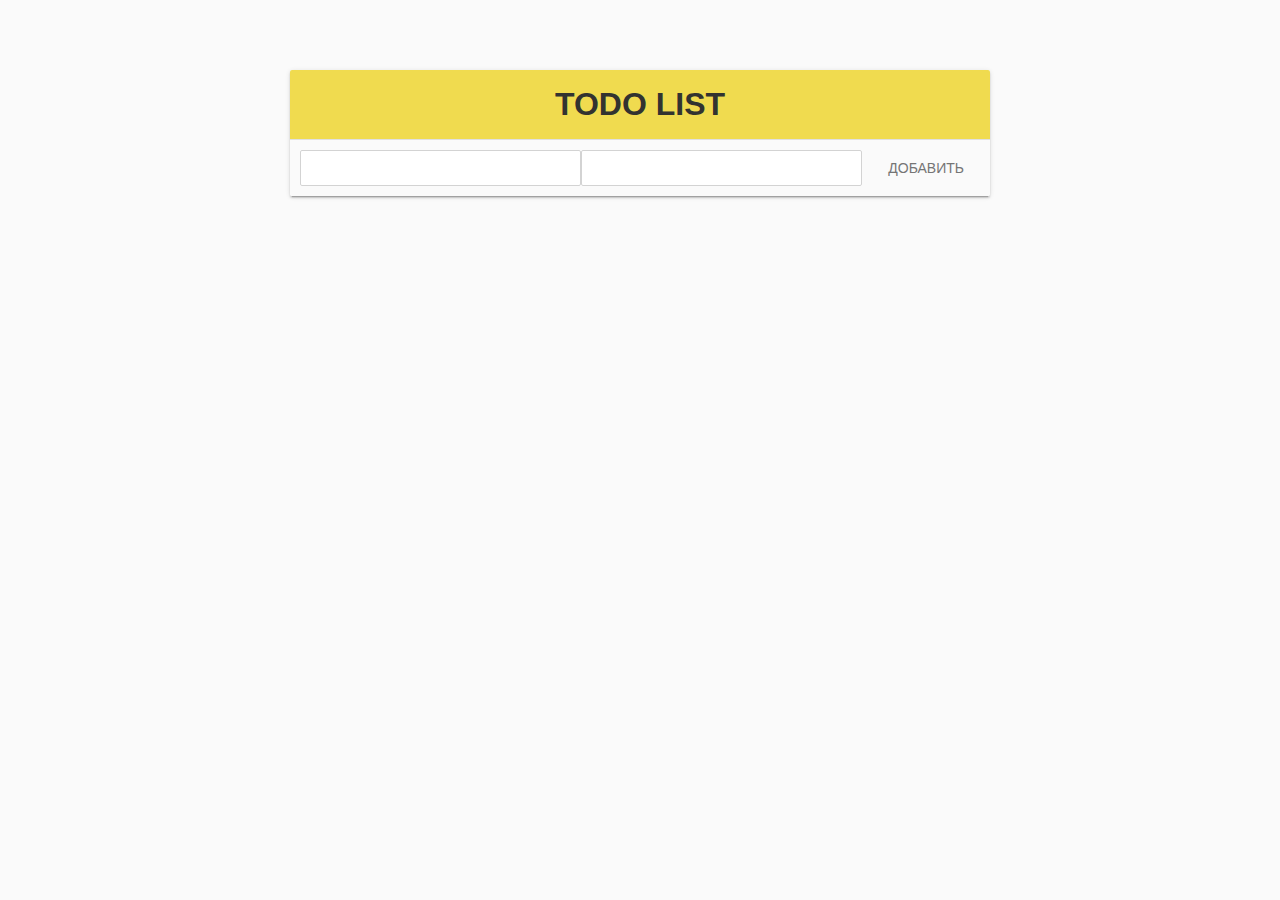
<file: index.html>
<!DOCTYPE html>
<html>
    <head>
        <meta charset="utf-8">
        <meta name="viewport" content="width=device-width, initial-scale=1, user-scalable=no">
        <title>Todo.js</title>
        <link rel="icon" href="favicon.svg" type="image/x-icon">
        <link rel="stylesheet" href="css/style.css">
    </head>

    <body>
        <main id="app">
            <header>
                <h1>Todo List</h1>
            </header>

            <ul id="todo-list"></ul>

            <form id="todo-form">
                <input id="add-input" type="text">
				<input id="add-input-des" type="textarea">
                <button id="add-button" type="submit">Добавить</button>
            </form>
        </main>

        <script src="js/main.js"></script>
    </body>
</html>
</file>
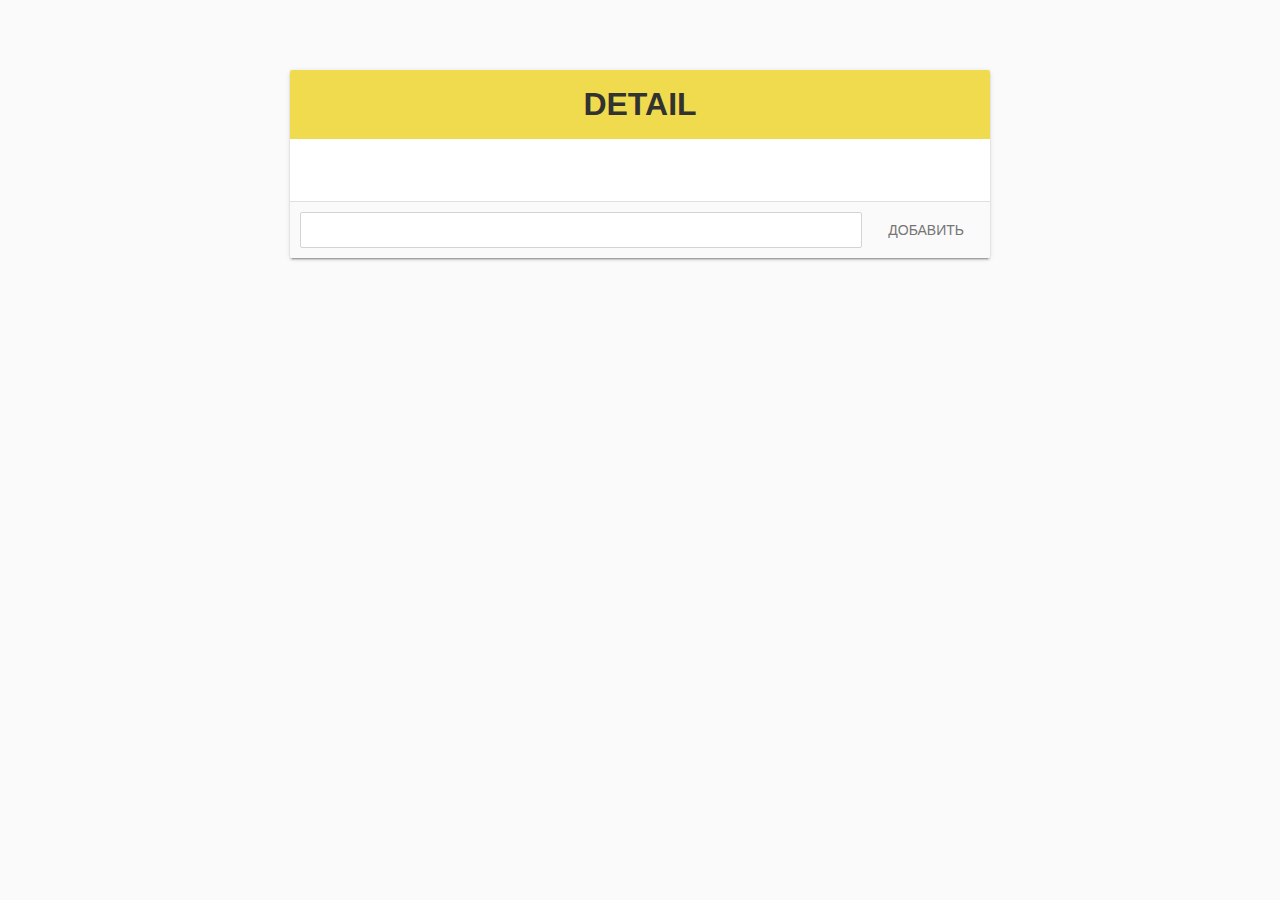
<file: description.html>
<!DOCTYPE html>
<html>
    <head>
        <meta charset="utf-8">
        <meta name="viewport" content="width=device-width, initial-scale=1, user-scalable=no">
        <title>Todo.js</title>
        <link rel="icon" href="favicon.svg" type="image/x-icon">
        <link rel="stylesheet" href="css/description.css">
    </head>

    <body>
        <main id="app">
            <header>
                <h1 id="title">Detail</h1>
            </header>
            <p class="description"></p>
            <form id="todo-form">
                <input id="add-input" type="text">
                <button id="add-button" type="submit">Добавить</button>
            </form>
        </main>
        <script type="text/javascript" src="js/description.js"></script>
    </body>
</html>
</file>
<file: css/style.css>
body {
    background-color: #fafafa;
    color: #757575;
    font-family: 'Consolas', Arial, Helvetica, sans-serif;
    margin: 0;
}

ul {
    list-style: none;
    margin: 0;
    padding: 0;
}

button {
    background: 0 0;
    border: none;
    border-radius: 2px;
    color: #757575;
    position: relative;
    height: 36px;
    margin: 0;
    min-width: 64px;
    padding: 0 16px;
    display: inline-block;
    font-family: "Consolas","Helvetica","Arial",sans-serif;
    font-size: 14px;
    font-weight: 500;
    text-transform: uppercase;
    letter-spacing: 0;
    overflow: hidden;
    will-change: box-shadow;
    transition: box-shadow .2s cubic-bezier(.4,0,1,1),background-color .2s cubic-bezier(.4,0,.2,1),color .2s cubic-bezier(.4,0,.2,1);
    outline: none;
    cursor: pointer;
    text-decoration: none;
    text-align: center;
    line-height: 36px;
    vertical-align: middle;
}

button:hover {
    background-color: rgba(158,158,158,.2);
}

button:active {
    background-color: rgba(158,158,158,.4);
}

button.icon {
    border-radius: 50%;
    font-size: 24px;
    height: 32px;
    margin-left: 0;
    margin-right: 0;
    min-width: 32px;
    width: 32px;
    padding: 0;
    overflow: hidden;
    line-height: normal;
}

button .material-icons {
    position: absolute;
    top: 50%;
    left: 50%;
    transform: translate(-12px,-12px);
    line-height: 24px;
    width: 24px;
    vertical-align: middle;
}

input {
    font-family: 'Consolas', Arial, Helvetica, sans-serif;
    font-size: 1rem;
    color: #757575;
    padding: .5em;
    border-radius: 2px;
    border: 1px solid lightgray;
    outline: none;
}

main {
    background: #fff;
    width: 700px;
    margin: 70px auto;
    border-radius: 2px;
    overflow: hidden;
    box-shadow: 0 2px 2px 0 rgba(0,0,0,.14),0 3px 1px -2px rgba(0,0,0,.2),0 1px 5px 0 rgba(0,0,0,.12);
}

header {
    display: flex;
    align-items: center;
    padding: 0 1rem;
    color: white;
    background-color: #f0db4f;
    text-align: center;
    text-transform: uppercase;
}

header h1 {
    display: inline-block;
    color: #323330;
    margin: 1rem auto;
}



.todo-item {
    display: flex;
    font-size: 1rem;
    border-top: 1px solid rgba(0,0,0,.1);
    background-color: #fff;
    transition: all .2s;
    -webkit-user-select: none;
    user-select: none;
    padding: 1em;
    align-items: center;
}

.todo-item:hover {
    background-color: rgba(158,158,158,.2);
}

.todo-item .title {
    cursor: pointer;
}

.todo-item .title,
.todo-item .textfield {
    margin-right: auto;
}

.todo-item.editing .title {
    display: none;
}

.todo-item .textfield {
    display: none;
}

.todo-item.editing .textfield {
    display: block;
}

.todo-item button {
    opacity: 0;
    transition: all .2s;
}

.todo-item:hover button:not(.checkbox) {
    opacity: 1;
}



#todo-form {
    display: flex;
    background-color: #FAFAFA;
    border-top: 1px solid rgba(0,0,0,.1);
    padding: 10px;
}

#todo-form input {
    flex: 1;
    outline: none;
    transition: all .2s;
}

#todo-form input:focus {
    border: 1px solid #f0db4f;
}

#todo-form button {
    margin-left: 10px;
}
</file>
<file: css/description.css>
body {
    background-color: #fafafa;
    color: #757575;
    font-family: 'Consolas', Arial, Helvetica, sans-serif;
    margin: 0;
}

button {
    background: 0 0;
    border: none;
    border-radius: 2px;
    color: #757575;
    position: relative;
    height: 36px;
    margin: 0;
    min-width: 64px;
    padding: 0 16px;
    display: inline-block;
    font-family: "Consolas","Helvetica","Arial",sans-serif;
    font-size: 14px;
    font-weight: 500;
    text-transform: uppercase;
    letter-spacing: 0;
    overflow: hidden;
    will-change: box-shadow;
    transition: box-shadow .2s cubic-bezier(.4,0,1,1),background-color .2s cubic-bezier(.4,0,.2,1),color .2s cubic-bezier(.4,0,.2,1);
    outline: none;
    cursor: pointer;
    text-decoration: none;
    text-align: center;
    line-height: 36px;
    vertical-align: middle;
}

button:hover {
    background-color: rgba(158,158,158,.2);
}

button:active {
    background-color: rgba(158,158,158,.4);
}

button.icon {
    border-radius: 50%;
    font-size: 24px;
    height: 32px;
    margin-left: 0;
    margin-right: 0;
    min-width: 32px;
    width: 32px;
    padding: 0;
    overflow: hidden;
    line-height: normal;
}

button .material-icons {
    position: absolute;
    top: 50%;
    left: 50%;
    transform: translate(-12px,-12px);
    line-height: 24px;
    width: 24px;
    vertical-align: middle;
}

input {
    font-family: 'Consolas', Arial, Helvetica, sans-serif;
    font-size: 1rem;
    color: #757575;
    padding: .5em;
    border-radius: 2px;
    border: 1px solid lightgray;
    outline: none;
}

main {
    background: #fff;
    width: 700px;
    margin: 70px auto;
    border-radius: 2px;
    overflow: hidden;
    box-shadow: 0 2px 2px 0 rgba(0,0,0,.14),0 3px 1px -2px rgba(0,0,0,.2),0 1px 5px 0 rgba(0,0,0,.12);
}

header {
    display: flex;
    align-items: center;
    padding: 0 1rem;
    color: white;
    background-color: #f0db4f;
    text-align: center;
    text-transform: uppercase;
}

header h1 {
    display: inline-block;
    color: #323330;
    margin: 1rem auto;
}


.description{
	padding: 15px;
	width: auto;
	height: auto;
	word-wrap:break-word;
}


#todo-form {
    display: flex;
    background-color: #FAFAFA;
    border-top: 1px solid rgba(0,0,0,.1);
    padding: 10px;
}

#todo-form input {
    flex: 1;
    outline: none;
    transition: all .2s;
}

#todo-form input:focus {
    border: 1px solid #f0db4f;
}

#todo-form button {
    margin-left: 10px;
}
</file>
